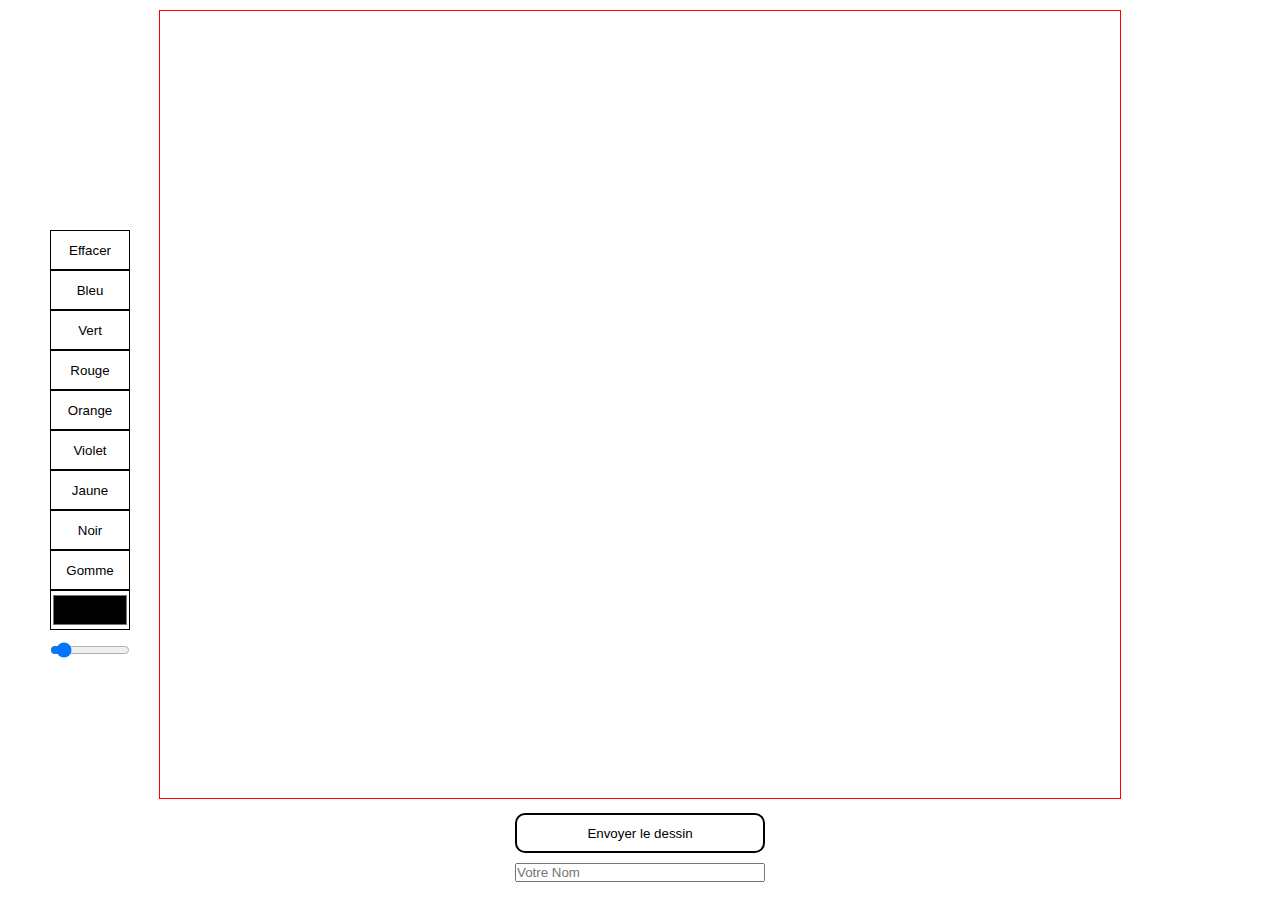
<file: index.html>
<!DOCTYPE html>
<html lang="en">
<head>
    <meta charset="UTF-8">
    <meta name="viewport" content="width=device-width, initial-scale=1.0">
    <title>LAMP</title>
    <link rel="stylesheet" href="./style.css">
</head>
<body>
<!--     <h1>Server LAMP test</h1>
    <div class="box">
        <h4>Quelle est la capitale de la France ?</h4>
        <button id="btn-1">Paris</button>
        <button id="btn-2">Lyon</button>
        <button id="btn-3">Nantes</button>
        <button id="btn-4">Marseille</button>
        <p>La réponse est : Paris</p>
    </div>
    <h1>Formulaire avec PHP</h1>
    <form id="myForm" action="post.php" method="post">
        <label for="name">Nom :</label>
        <input type="text" id="name" name="name">
        <button type="submit">Envoyer</button>
    </form>
    <h1>Liste des tâches</h1>
    <table border="1">
        <thead>
            <tr>
                <th>ID</th>
                <th>Content</th>
            </tr>
        </thead>
        <tbody id="todo-table-body">
        </tbody>
    </table> -->
    <div class="btn-container">
        <button id="btn-clear">Effacer</button>
        <button id="btn-blue">Bleu</button>
        <button id="btn-green">Vert</button>
        <button id="btn-red">Rouge</button>
        <button id="btn-orange">Orange</button>
        <button id="btn-purple">Violet</button>
        <button id="btn-yellow">Jaune</button>
        <button id="btn-black">Noir</button>
        <button id="btn-erase">Gomme</button>
        <input id ="color-picker" type="color"/>
        <input type="range" id="brush-size" min="1" max="50" value="5">
<!--         <p id="compteur">10</p>
 -->    </div>
    
    <canvas id="canvas" width="1000" height="750"
        style = "border: 1px solid red">
    </canvas>
    <div class = "sender">
        <button id="btn-send">Envoyer le dessin</button>
    </div>
    <input type="text" id="text-input" placeholder="Votre Nom"/>
    <script src="./canvas.js"></script>
    <script src="./compteur.js"></script>
</body>
</html>
</file>
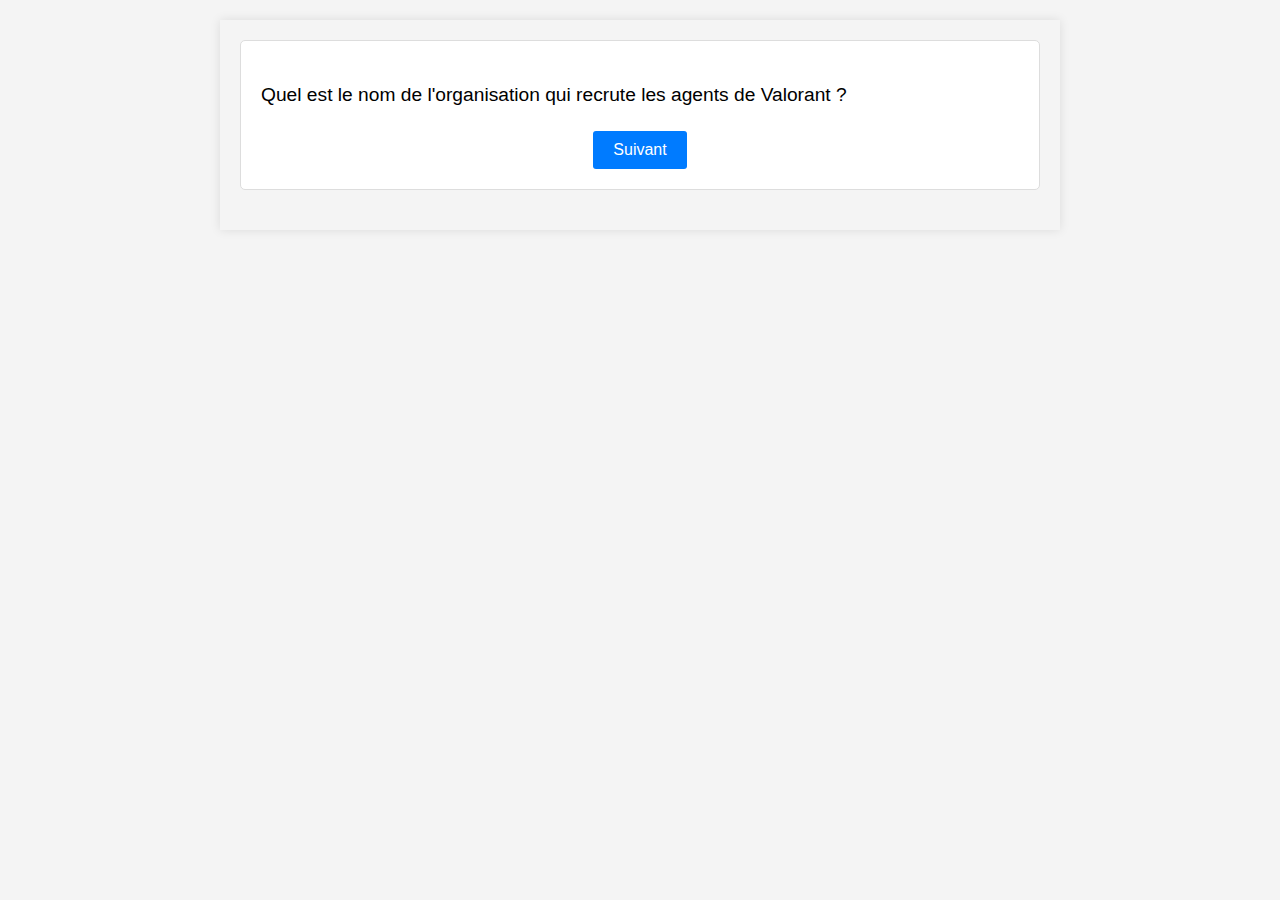
<file: quizTest/questions.html>
<!DOCTYPE html>
<html lang="fr">
<head>
    <meta charset="UTF-8">
    <meta name="viewport" content="width=device-width, initial-scale=1.0">
    <title>Questions sur Valorant</title>
    <style>
        body {
            font-family: Arial, sans-serif;
            line-height: 1.6;
            max-width: 800px;
            margin: 20px auto;
            padding: 20px;
            background-color: #f4f4f4;
            box-shadow: 0 0 10px rgba(0, 0, 0, 0.1);
        }
        h1 {
            text-align: center;
            margin-bottom: 20px;
        }
        .question-container {
            padding: 20px;
            background-color: #fff;
            border: 1px solid #ddd;
            border-radius: 5px;
            margin-bottom: 20px;
        }
        .question {
            font-size: 1.2em;
            margin-bottom: 10px;
        }
        .btn-container {
            text-align: center;
            margin-top: 20px;
        }
        .btn-next {
            padding: 10px 20px;
            background-color: #007bff;
            color: #fff;
            border: none;
            border-radius: 3px;
            cursor: pointer;
            font-size: 1em;
            transition: background-color 0.3s;
        }
        .btn-next:hover {
            background-color: #0056b3;
        }
    </style>
</head>
<body>
    <div id="questionContainer">
        <div class="question-container" id="question1">
            <p class="question">Quel est le nom de l'organisation qui recrute les agents de Valorant ?</p>
            <div class="btn-container">
                <button class="btn-next" onclick="nextQuestion('question2')">Suivant</button>
            </div>
        </div>
        <div class="question-container" id="question2" style="display: none;">
            <p class="question">Quel est le rôle principal de Sona dans une partie de League of Legends ?</p>
            <div class="btn-container">
                <button class="btn-next" onclick="nextQuestion('question3')">Suivant</button>
            </div>
        </div>
        <!-- Continuez ainsi pour chaque question en changeant les IDs et les questions -->
    </div>

    <script>
        function nextQuestion(nextQuestionId) {
            var currentQuestion = document.getElementById(nextQuestionId);
            if (currentQuestion) {
                currentQuestion.style.display = 'block';
                // Scroll to the next question
                window.scrollTo(0, currentQuestion.offsetTop);

                // Hide previous question
                var previousQuestionId = parseInt(nextQuestionId.replace('question', ''), 10) - 1;
                var previousQuestion = document.getElementById('question' + previousQuestionId);
                if (previousQuestion) {
                    previousQuestion.style.display = 'none';
                }
            } else {
                console.error('Question not found:', nextQuestionId);
            }
        }
    </script>
    <script src="getQuestions.js"></script>
</body>
</html>
</file>
<file: style.css>
*{
    box-sizing: border-box;
    font-family: 'Roboto', sans-serif;

    padding: 0;
    margin: 0;
    
}
h1{
    color: black;
    font-size: xx-large;
}
body{
    position: relative;
    text-align: center;
    margin: 0;
    margin-top: 10px;
    color: white;
    min-height: 100vh;
    width: 100vw;
    
}

.btn-container {
    margin-left: 50px;
    left: 0;
    top: 50%;
    position: fixed;
    transform: translateY(-50%);
    display: flex;
    flex-direction: column;
}

.btn-container button,#color-picker,#brush-size,#btn-send {
    cursor: pointer;
    background: white;
    outline : none;
    border: 1px solid black;
    height: 40px;
    width: 80px;
}


button:hover {
    font-weight: bold;
}

#btn-send {
    margin-top: 10px;
    width: 250px;
    border-radius: 10px;
    border : 2px solid black;
}

.border-drawing {
    white-space: nowrap;
    border: 2px solid red;
    border-radius: 10px;
    position: relative;
    text-align: center;
    margin: auto;
    width: 1000px;
    margin-bottom: 50px;
}
.results-players {
    display: none;
}
/* .results-players p {
    display: inline-block;
    vertical-align: middle; 

} */

#text-input {
    margin-top: 10px;
    width: 250px;
    top: 0;
    right: 0;
}

.dynamic-image {
    width: 700px; /* Exemple de style */
    height: 500px; /* Exemple de style */
    margin: 20px; /* Exemple de style */
    border: 1px solid #ccc; /* Exemple de style */
    /* Autres styles */
}

.question-container p{
    color: black;
    font-size:x-large;
    font-weight: bold;
    text-align: center;
    margin: 10px;
}

.question-container {
    padding: 20px;
    background-color: #fff;
    border: 1px solid #ddd;
    border-radius: 5px;
    margin-bottom: 100px;
    margin: auto;
    font-family: Arial, sans-serif;
    line-height: 1.6;
    max-width: 800px;
    margin: 20px auto;
    padding: 20px;
    background-color: #f4f4f4;
    box-shadow: 0 0 10px rgba(0, 0, 0, 0.1);
}

.question {
    font-size: 1.2em;
    margin-bottom: 10px;
}
.btn-container2 {
    text-align: center;
    margin-top: 20px;
}

.btn-next {
    padding: 10px 20px;
    background-color: #007bff;
    color: #fff;
    border: none;
    border-radius: 3px;
    cursor: pointer;
    font-size: 1em;
    transition: background-color 0.3s;
}
.btn-next:hover {
    background-color: #0056b3;
}


/* .box{
    border: 6px solid green;
    transition: 0.25s ease;
    background: black;
    padding: 100px;
}
p {
    visibility: hidden;
    width: 240px;
    margin: 10px auto 0;

}
.responseBox{
    border: 6px solid red;
    border-radius: 45px;
    transition: 0,25s ease;
    background: black;
    padding: 100px;
    
}

#todo-table-body {
    background-color: RED;
    border: 1px solid black;
    padding: 10px;
}

#todo-table-body td {
    border: 1px solid black;
    padding: 10px;
}
</file>
